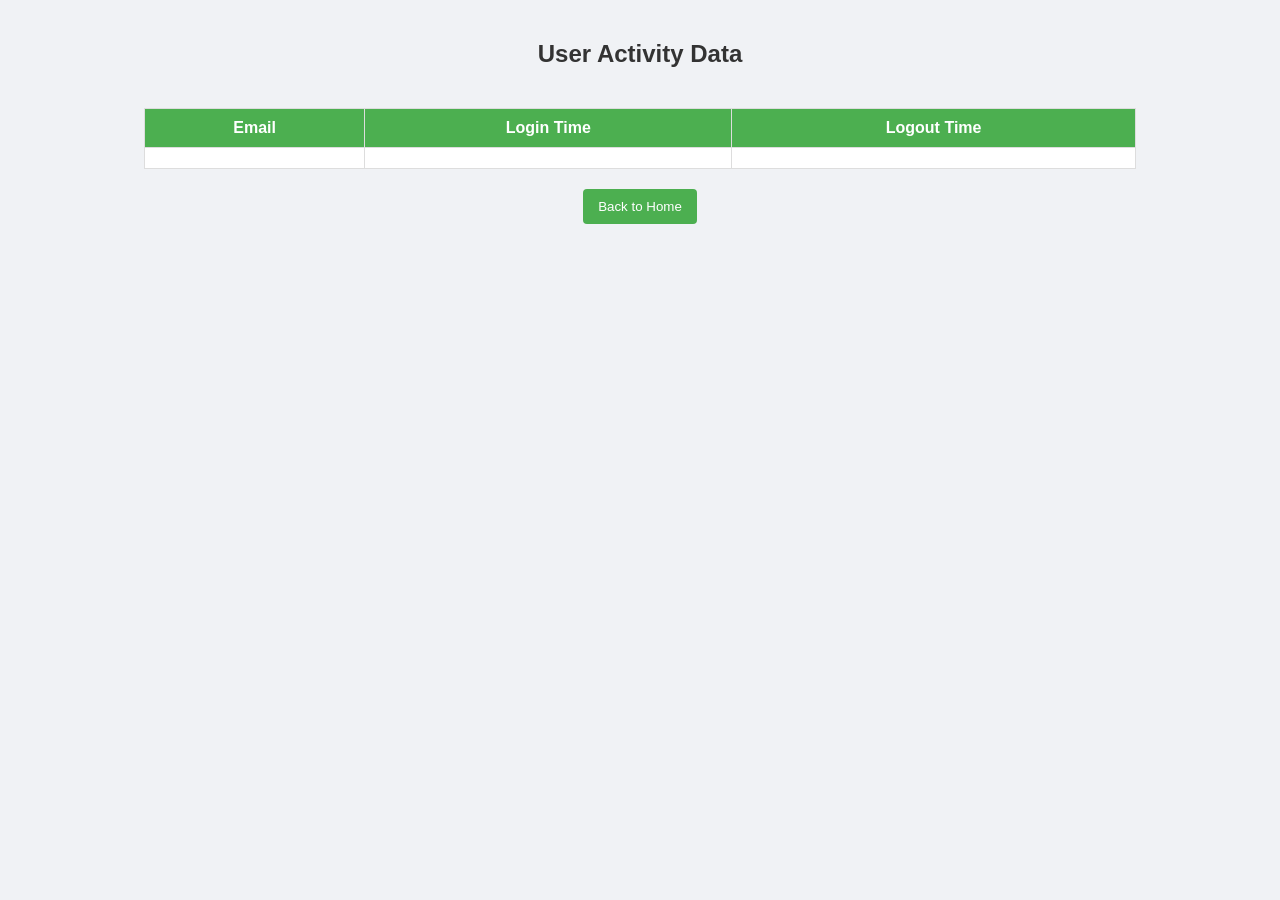
<file: log-username/target/classes/templates/activity.html>
<!DOCTYPE html>
<html lang="en">
<head>
    <meta charset="UTF-8">
    <title>User Activity Data</title>
    <style>
        body {
            font-family: Arial, sans-serif;
            background-color: #f0f2f5;
            display: flex;
            flex-direction: column;
            align-items: center;
            margin: 0;
            padding: 20px;
        }
        h2 {
            color: #333;
        }
        table {
            border-collapse: collapse;
            width: 80%;
            margin-top: 20px;
        }
        th, td {
            padding: 10px;
            border: 1px solid #ddd;
            text-align: center;
        }
        th {
            background-color: #4CAF50;
            color: white;
        }
        td {
            background-color: white;
        }
        a {
            text-decoration: none;
            color: #fff;
        }
        .back-button {
            background-color: #4CAF50;
            color: white;
            padding: 10px 15px;
            border: none;
            border-radius: 4px;
            cursor: pointer;
            margin-top: 20px;
        }
        .back-button:hover {
            background-color: #45a049;
        }
    </style>
</head>
<body>
    <h2>User Activity Data</h2>
    <table>
        <tr>
            <th>Email</th>
            <th>Login Time</th>
            <th>Logout Time</th>
        </tr>
        <tr th:each="activity : ${activities}">
            <td th:text="${activity.email}"></td>
            <td th:text="${activity.loginTime}"></td>
            <td th:text="${activity.logoutTime}"></td>
        </tr>
    </table>
    <button class="back-button"><a href="/home">Back to Home</a></button>
</body>
</html>
</file>
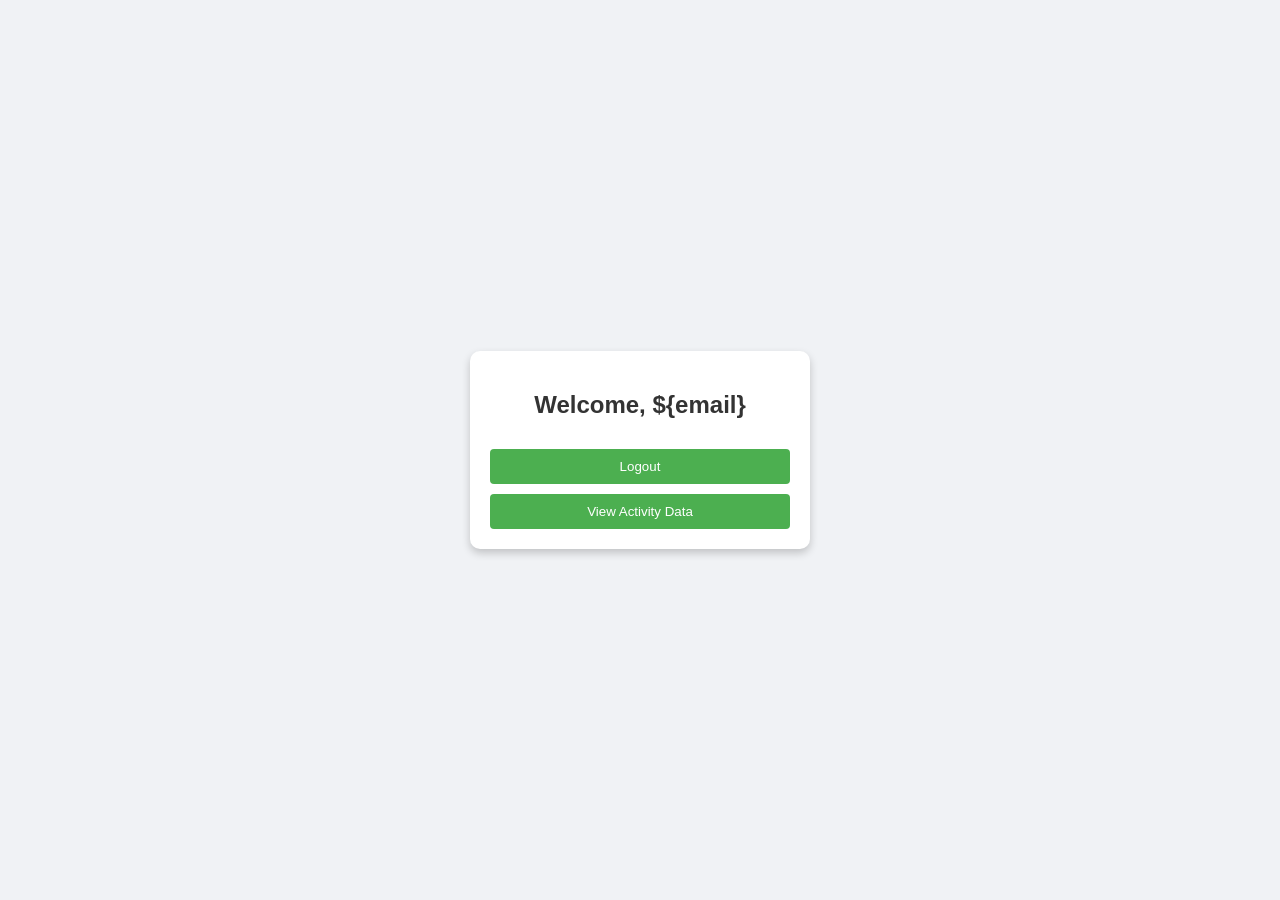
<file: log-username/target/classes/templates/home.html>
<!DOCTYPE html>
<html lang="en">
<head>
    <meta charset="UTF-8">
    <title>Home Page</title>
    <style>
        body {
            font-family: Arial, sans-serif;
            display: flex;
            justify-content: center;
            align-items: center;
            height: 100vh;
            margin: 0;
            background-color: #f0f2f5;
        }
        .container {
            background-color: white;
            padding: 20px;
            border-radius: 10px;
            box-shadow: 0 4px 8px rgba(0, 0, 0, 0.2);
            width: 300px;
            text-align: center;
        }
        h2 {
            color: #333;
        }
        button {
            background-color: #4CAF50;
            color: white;
            padding: 10px;
            border: none;
            border-radius: 4px;
            cursor: pointer;
            width: 100%;
            margin-top: 10px;
        }
        button:hover {
            background-color: #45a049;
        }
    </style>
</head>
<body>
    <div class="container">
        <h2>Welcome, ${email}</h2>
        <form action="/logout" method="get">
            <button type="submit">Logout</button>
        </form>
        <form action="/activity" method="get">
            <button type="submit">View Activity Data</button>
        </form>
    </div>
</body>
</html>
</file>
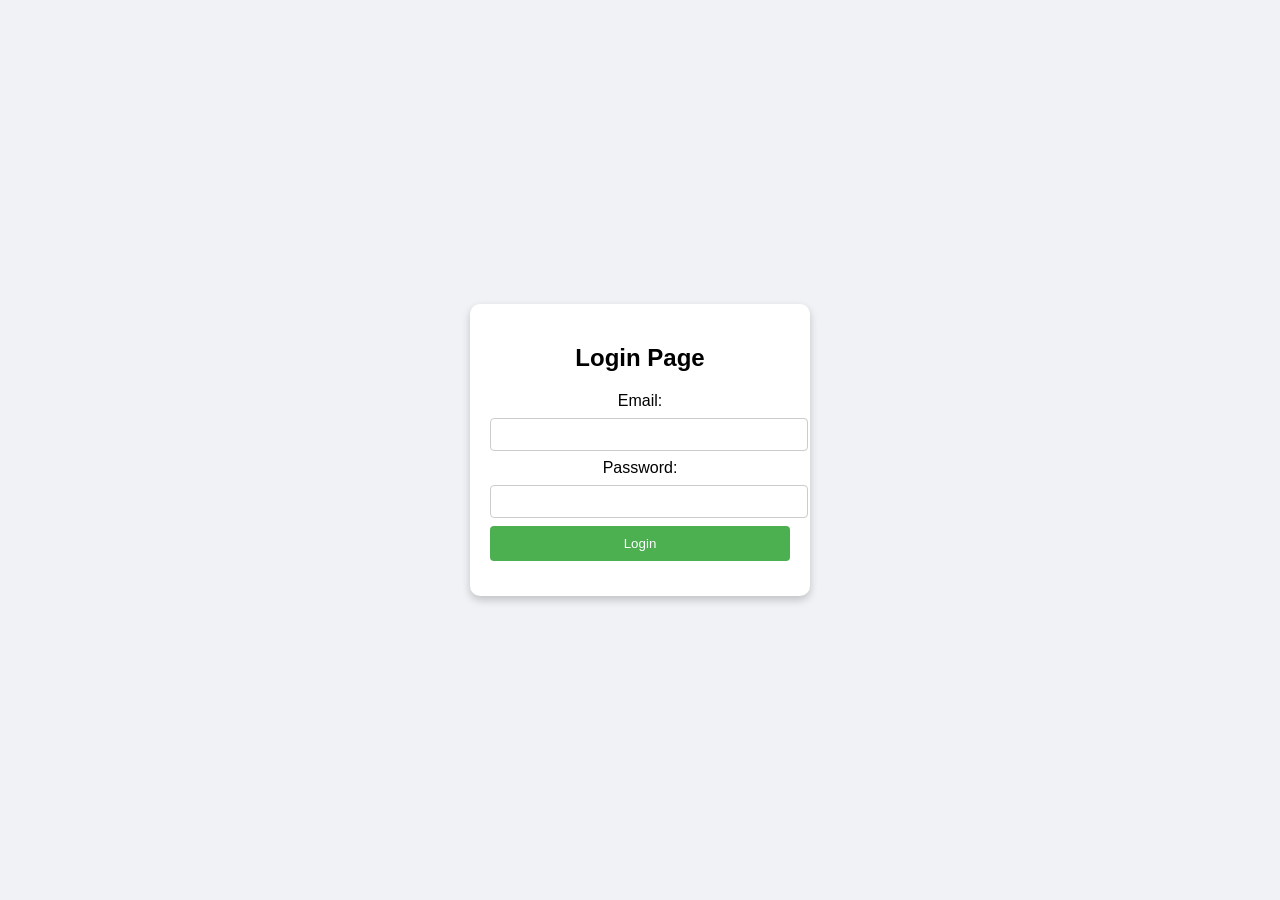
<file: log-username/target/classes/templates/login.html>
<!DOCTYPE html>
<html lang="en">
<head>
    <meta charset="UTF-8">
    <title>Login Page</title>
    <style>
        body {
            font-family: Arial, sans-serif;
            display: flex;
            justify-content: center;
            align-items: center;
            height: 100vh;
            margin: 0;
            background-color: #f0f2f5;
        }
        .container {
            background-color: white;
            padding: 20px;
            border-radius: 10px;
            box-shadow: 0 4px 8px rgba(0, 0, 0, 0.2);
            width: 300px;
            text-align: center;
        }
        input[type="text"], input[type="password"] {
            width: 100%;
            padding: 8px;
            margin: 8px 0;
            border: 1px solid #ccc;
            border-radius: 4px;
        }
        button {
            background-color: #4CAF50;
            color: white;
            padding: 10px;
            border: none;
            border-radius: 4px;
            cursor: pointer;
            width: 100%;
        }
        button:hover {
            background-color: #45a049;
        }
        .error-message {
            color: red;
            font-size: 0.9em;
        }
    </style>
</head>
<body>
    <div class="container">
        <h2>Login Page</h2>
        <form action="/login" method="post">
            <label for="email">Email:</label>
            <input type="text" id="email" name="email" required>
            <label for="password">Password:</label>
            <input type="password" id="password" name="password" required>
            <button type="submit">Login</button>
            <p class="error-message" th:if="${error}" th:text="${error}"></p>
        </form>
    </div>
</body>
</html>
</file>
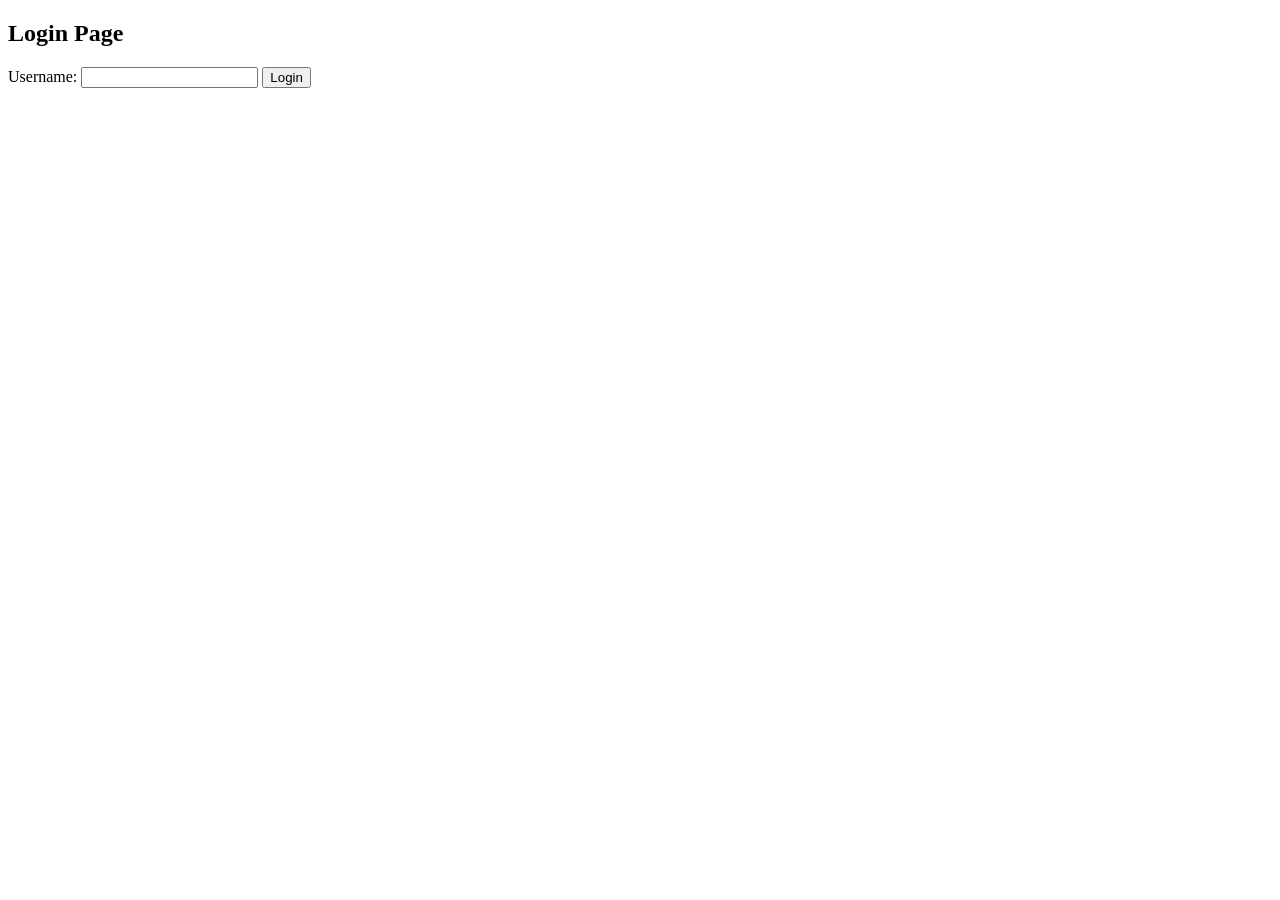
<file: log/target/classes/templates/login.html>
<!DOCTYPE html>
<html xmlns:th="http://www.thymeleaf.org">
<head>
    <title>Login</title>
</head>
<body>
<h2>Login Page</h2>
<form th:action="@{/login}" method="post">
    <label for="username">Username:</label>
    <input type="text" id="username" name="username" required>
    <button type="submit">Login</button>
</form>
</body>
</html>
</file>
